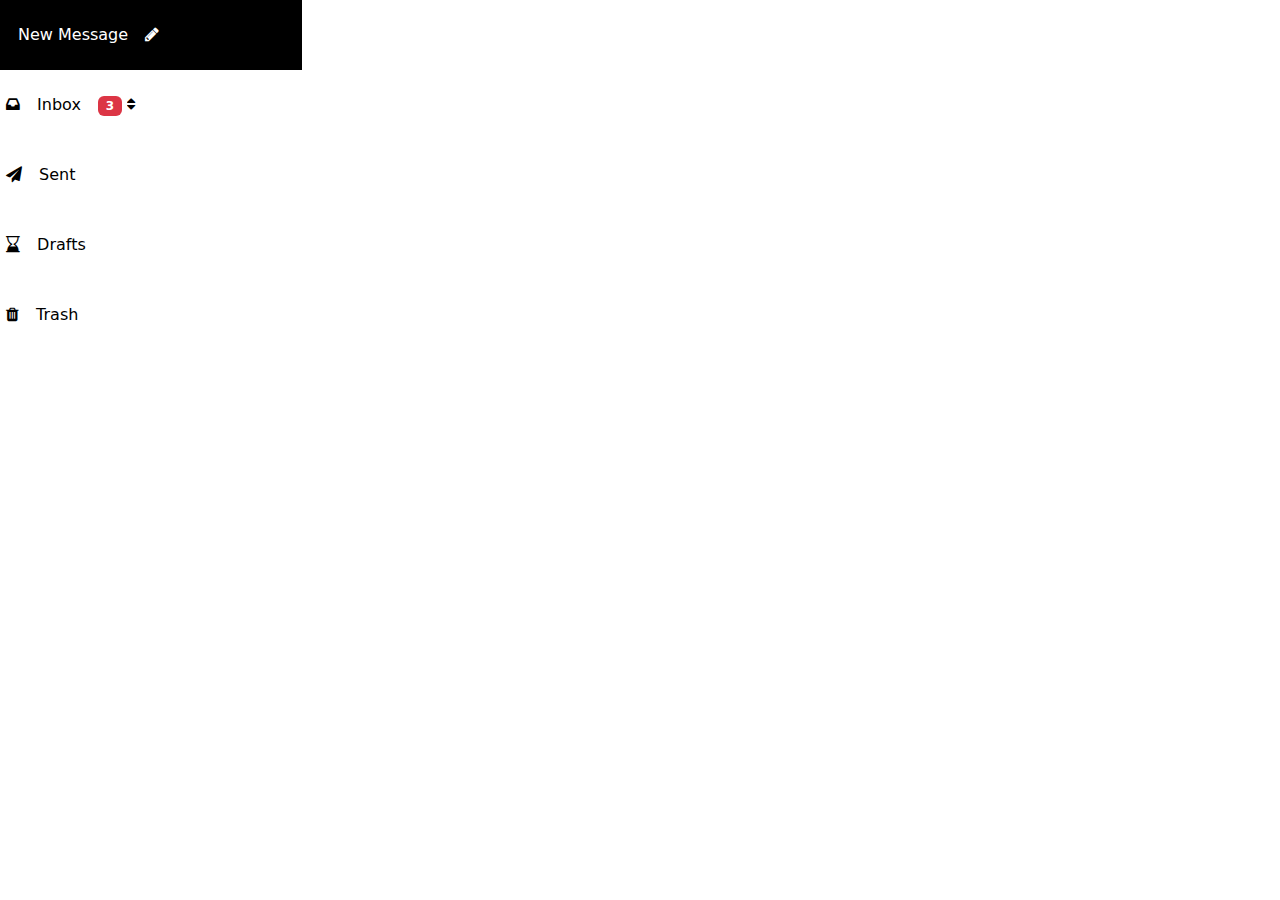
<file: FInal_WebDisign-main/FInal_WebDisign-main/FInal_Web Design/Index.html>
<!DOCTYPE html>
<html lang="en">

<head>
  <meta charset="UTF-8">
  <meta name="viewport" content="width=device-width, initial-scale=1.0">
  <title>Final WebDisgn😴</title>
  <link href="https://cdn.jsdelivr.net/npm/bootstrap@5.3.3/dist/css/bootstrap.min.css" rel="stylesheet"
    integrity="sha384-QWTKZyjpPEjISv5WaRU9OFeRpok6YctnYmDr5pNlyT2bRjXh0JMhjY6hW+ALEwIH" crossorigin="anonymous">
  <script src="https://cdn.jsdelivr.net/npm/bootstrap@5.3.3/dist/js/bootstrap.bundle.min.js"
    integrity="sha384-YvpcrYf0tY3lHB60NNkmXc5s9fDVZLESaAA55NDzOxhy9GkcIdslK1eN7N6jIeHz"
    crossorigin="anonymous"></script>
  <link rel="stylesheet" href="index.css">
  <link rel="stylesheet" href="https://cdnjs.cloudflare.com/ajax/libs/font-awesome/4.7.0/css/font-awesome.css">
</head>

<body>
  <section class="row">
    <span id="Bside" onclick="openerr()">&#9776;Menu</span>
    <menu id="Menuu" class="col-3">
      <div id="Menucloser" onclick="closerr()">&times;close</div>
      <button id="NeMessageB"><a style="color: white;" href="#">New Message</a> <i class="fa fa-pencil"
          aria-hidden="true"></i></button>

      <button id="Inbox" onclick="slidingInbox()"><i class="fa fa-inbox" aria-hidden="true"></i>
        <a href="#"> Inbox</a>
        <span id="Badage" class="badge bg-danger">3</span>
        <i style="display: none; transform: scale(0.9);" class="fa fa-sort-desc" aria-hidden="true"></i>
        <i style="transform: scale(0.9);" class="fa fa-sort" aria-hidden="true"></i>
      </button>
      <!-- 👇 کشوی دکمه اینباکس که محتواش توسط جاوااسکرپیت صدا میشن -->
      <div id="dropdownInbox" class="dropdownInbox">
        <div  class="ContentDroper">
          <img id="ImageinboxOne" src="Images/user-profile-icon-free-vector.jpg" alt="">
          <span id="NameinboxOne"></span>
          <p id="SubjectinboxOne"></p>
          <div id="TextinboxOne"></div>
        </div>
        <div  class="ContentDroper">
          <img id="ImageinboxTwo" src="Images/icon-256x256.png" alt="">
          <span id="NameinboxTwo" style="margin-left: 7px;"></span>
          <div id="TextinboxTwo"></div>
        </div>
        <div  class="ContentDroper">
          <img id="ImageinboxThree"
            src="Images/female-user-profile-avatar-is-a-woman-a-character-for-a-screen-saver-with-emotions-for-website-and-mobile-app-design-illustration-on-a-white-isolated-background-vector.jpg"
            alt="">
          <span id="NameinboxThree"></span>
          <div id="TextinboxThree"></div>
        </div>
      </div>
      <button>
        <i class="fa fa-paper-plane" aria-hidden="true"></i> <a href="#">Sent</a>
      </button>
      <button>
        <i class="fa fa-hourglass-end" aria-hidden="true"></i>
        <a href="#"> Drafts</a>
      </button>
      <button>
        <i class="fa fa-trash" aria-hidden="true"></i>
        <a href="#">Trash</a>
      </button>
    </menu>
    <article id="articless" class="col-md-9">
      <img src="Images/user-profile-icon-free-vector.jpg" alt="">
      <div style="color: rgb(124, 124, 124);">Subject: Remember Me</div>
      <div id="Time">
        <i class="fa fa-clock-o" aria-hidden="true"></i>
        <a href="#"><b>From Borge Refsness, Sep 27,2015</b></a>
      </div>
      <button>Reply<i class="fa fa-reply" aria-hidden="true"></i></button>
      <button>Forward<i class="fa fa-arrow-right" aria-hidden="true"></i></button>
      <p id="textone">Lorem ipsum, dolor sit amet consectetur adipisicing elit. Vel dolorem nesciunt facere? Unde
        delectus voluptas
        et, praesentium odio numquam quas quod voluptatem quasi exercitationem nobis, rem, beatae quo quia culpa!
        Doloribus vitae illum eum consequatur aut necessitatibus error provident eos eius. Voluptatem odit deleniti,
        asperiores illo consequatur rem qui, suscipit atque ut necessitatibus, ad sit quis optio at illum minus?
        Architecto corrupti hic ut perferendis voluptatibus, amet voluptates. Ullam voluptate, numquam accusamus a
        corporis praesentium fugiat magni earum eos. Officiis dignissimos praesentium aspernatur atque placeat ex
        aliquid sapiente doloremque unde!</p>
      <p>Lorem, ipsum dolor sit amet consectetur adipisicing elit. Accusantium corrupti ea consequuntur sint id officia
        amet minus dolore nisi animi quisquam vel natus quae optio omnis, culpa nihil ab quos.
        Sapiente eos obcaecati, nam facilis illo earum soluta doloremque? Amet quo, accusantium quis veniam distinctio
        temporibus quisquam? Id quo impedit ipsam iste, vel excepturi, aspernatur deserunt quam quis at pariatur.</p>
      <p>Best Regards<br>
        Borge Refsness
      </p>
    </article>
    <article id="articless" class="col-sm-9">
      <img src="Images/icon-256x256.png" alt="">
      <div style="color: rgb(124, 124, 124);">Subject: None</div>
      <div id="Time">
        <i class="fa fa-clock-o" aria-hidden="true"></i>
        <a href="#"><b>From Jane Doe, Sep 25,2015</b></a>
      </div>
      <button>Reply<i class="fa fa-reply" aria-hidden="true"></i></button>
      <button>Forward<i class="fa fa-arrow-right" aria-hidden="true"></i></button>
      <p id="texttwo">Lorem, ipsum dolor sit amet consectetur adipisicing elit. Accusantium corrupti ea consequuntur
        sint id officia
        amet minus dolore nisi animi quisquam vel natus quae optio omnis, culpa nihil ab quos.
        Sapiente eos obcaecati, nam facilis illo earum soluta doloremque? Amet quo, accusantium quis veniam distinctio
        temporibus quisquam? Id quo impedit ipsam iste, vel excepturi, aspernatur deserunt quam quis at pariatur.</p>
      <p>Forever yours<br>
        Jane
      </p>
    </article>
    <article id="articless" class="col-9">
      <img
        src="Images/female-user-profile-avatar-is-a-woman-a-character-for-a-screen-saver-with-emotions-for-website-and-mobile-app-design-illustration-on-a-white-isolated-background-vector.jpg"
        alt="">
      <div style="color: rgb(124, 124, 124);">Subject: None</div>
      <div id="Time">
        <i class="fa fa-clock-o" aria-hidden="true"></i>
        <a href="#"><b>From John Doe, Sep 23,2015</b></a>
      </div>
      <button>Reply<i class="fa fa-reply" aria-hidden="true"></i></button>
      <button>Forward<i class="fa fa-arrow-right" aria-hidden="true"></i></button>
      <p id="textthr">Welcome.</p>
      <p>That's is!</p>
    </article>
    <div id="Modal" class="modal">
      <div class="modalcontent">
        <div id="header">
          <div id="texthead">Send</div>
          <span class="closer">&times;</span>
        </div>
        <form action="#">
          <label for="Email">To</label>
          <input type="email" name="email" placeholder="example@gmail.com" required>
          <label for="From">From</label>
          <input type="text" placeholder="example@gmail.com" required>
          <label for="Subject">Subject</label>
          <input type="text">
          <input type="text" name="message" id="message" placeholder="What's on your mind?">
          <div>
            <button type="reset" id="reset">Cancel<i class="fa fa-times" aria-hidden="true"></i></button>
            <button type="submit" id="send">Send<i class="fa fa-paper-plane" aria-hidden="true"></i></button>
          </div>
        </form>
      </div>
    </div>
  </section>
  <div id="noDevicesupported">
    <div>No Device Supported</div>
  </div>
  <script src="Script.js"></script>
</body>

</html>
</file>
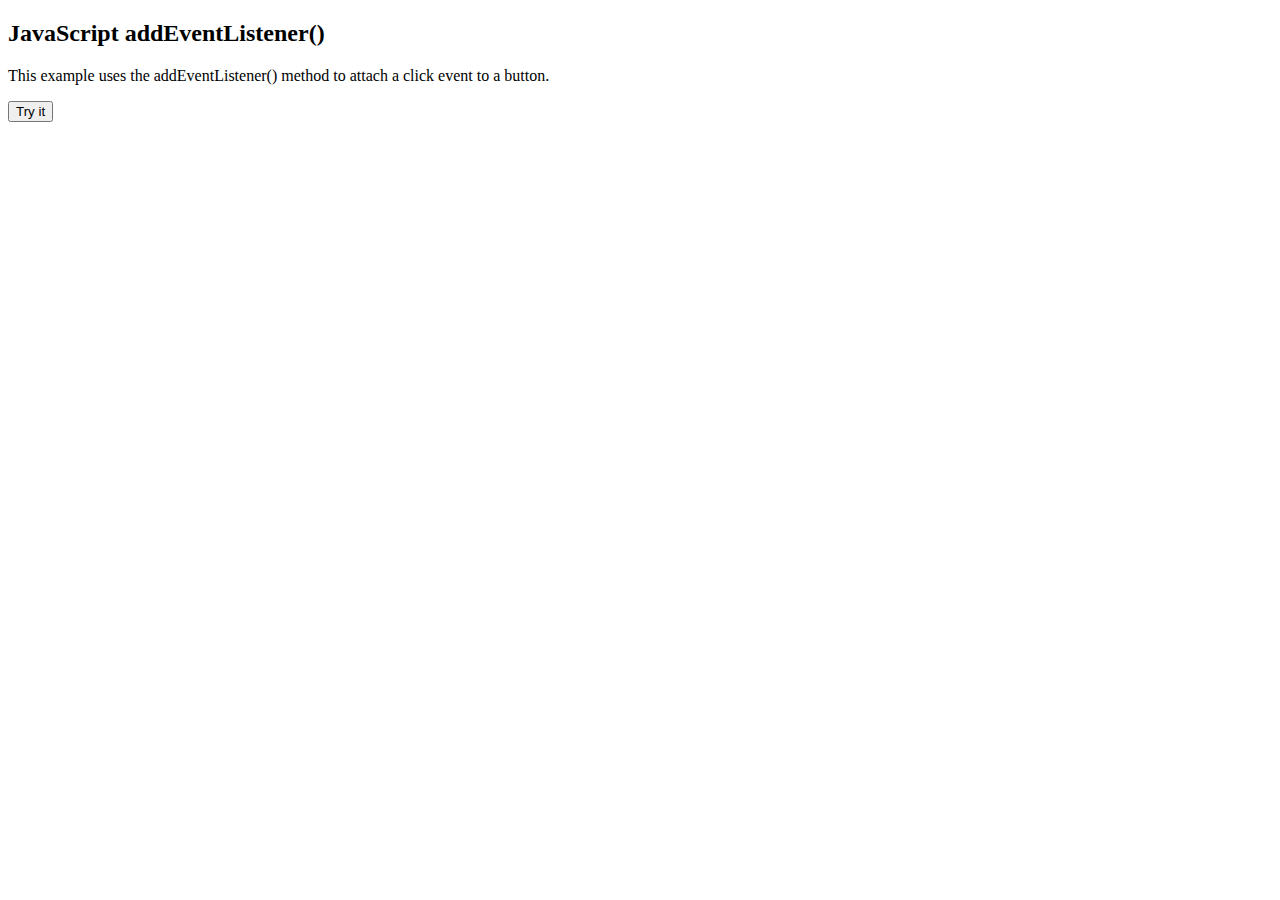
<file: FINAL EXAMIN- SEPTEMBER 2024/46-event/01.html>
<!DOCTYPE html>
<html>
<body>

<h2>JavaScript addEventListener()</h2>

<p>This example uses the addEventListener() method to attach a click event to a button.</p>

<button id="myBtn" >Try it</button>

<p id="demo"></p>

<script>
document.getElementById("myBtn").addEventListener("click", displayDate);

function displayDate() {
  document.getElementById("demo").innerHTML = Date();
}

</script>

</body>
</html>
</file>
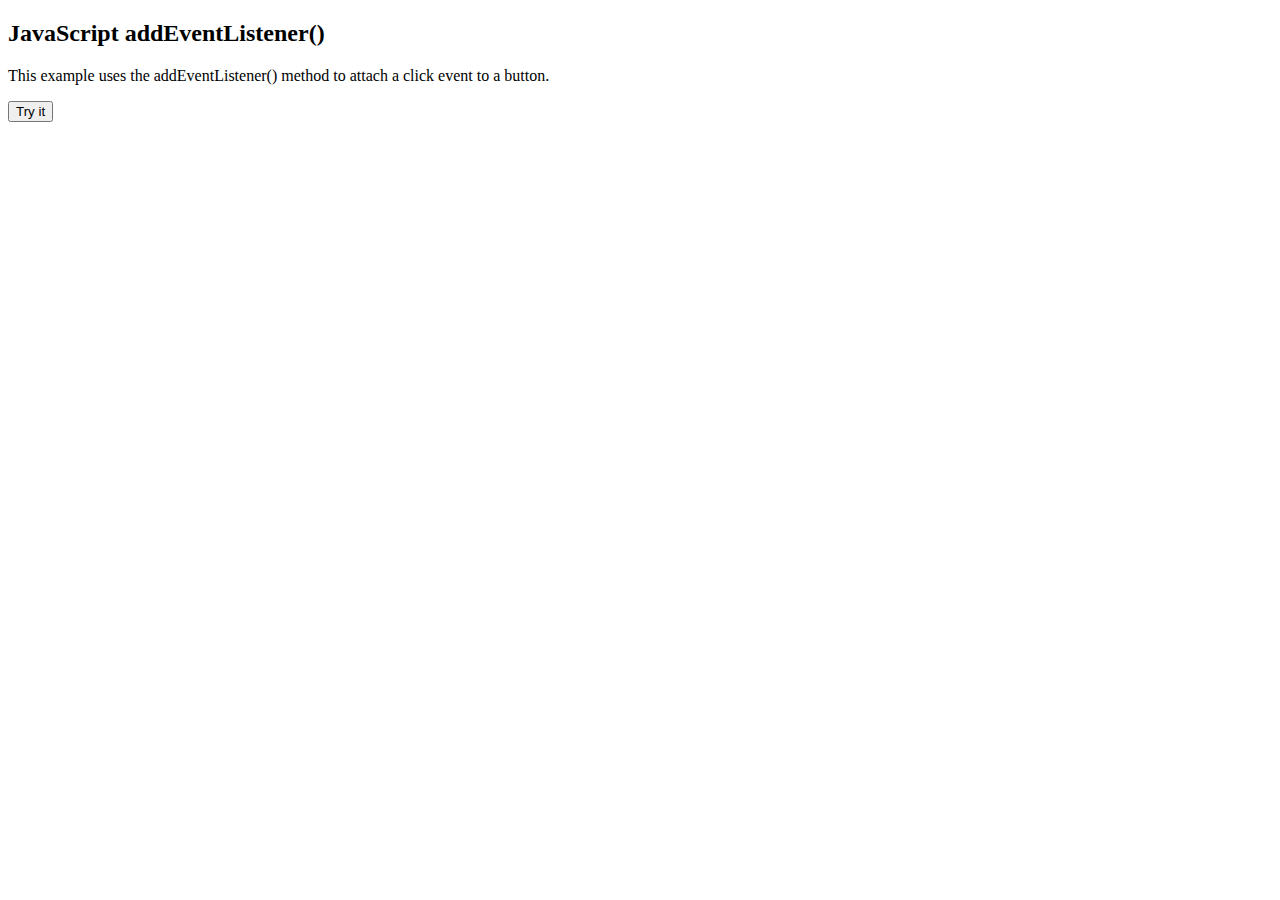
<file: FINAL EXAMIN- SEPTEMBER 2024/46-event/02.html>
<!DOCTYPE html>
<html>
<body>

<h2>JavaScript addEventListener()</h2>

<p>This example uses the addEventListener() method to attach a click event to a button.</p>

<button id="myBtn">Try it</button>

<script>
document.getElementById("myBtn").addEventListener("click", function() {
  alert("Hello World!");
});
</script>

</body>
</html>
</file>
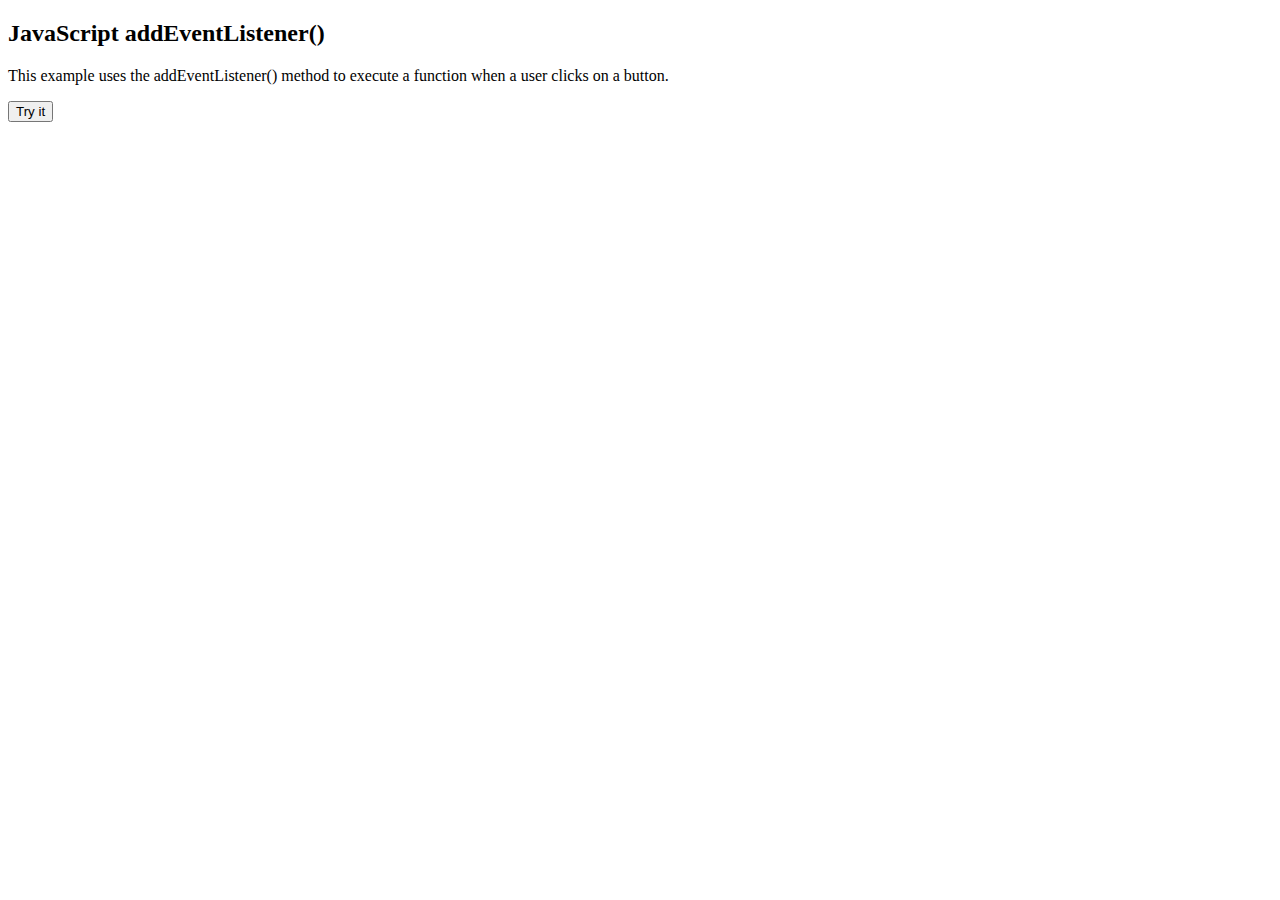
<file: FINAL EXAMIN- SEPTEMBER 2024/46-event/03.html>
<!DOCTYPE html>
<html>
<body>

<h2>JavaScript addEventListener()</h2>

<p>This example uses the addEventListener() method to execute a function when a user clicks on a button.</p>

<button id="myBtn">Try it</button>

<script>
document.getElementById("myBtn").addEventListener("click", myFunction);

function myFunction() {
  alert ("Hello World!");
}
</script>

</body>
</html>
</file>
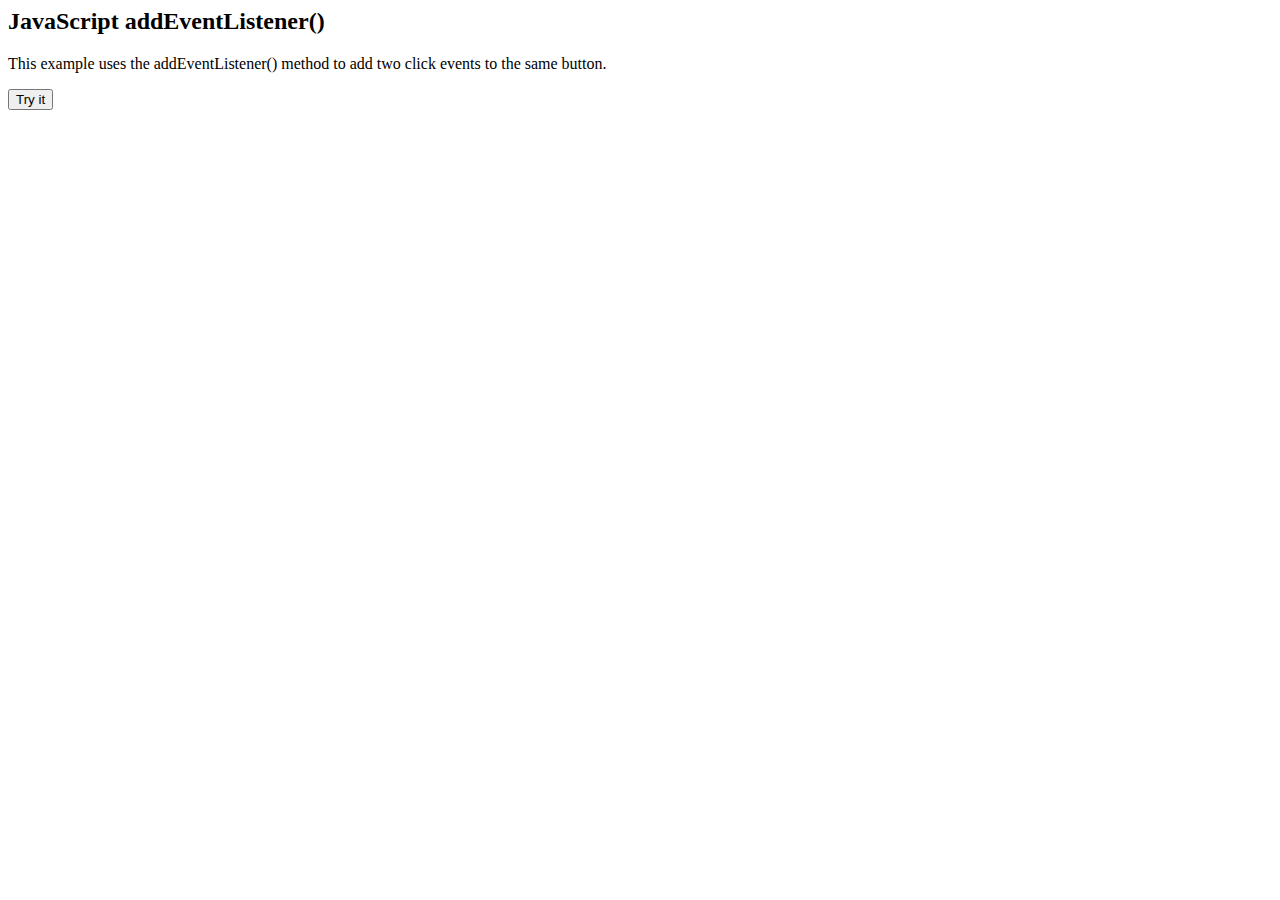
<file: FINAL EXAMIN- SEPTEMBER 2024/46-event/04.html>
<html>
<body>

<h2>JavaScript addEventListener()</h2>

<p>This example uses the addEventListener() method to add two click events to the same button.</p>

<button id="myBtn">Try it</button>

<script>
var x = document.getElementById("myBtn");
x.addEventListener("click", myFunction);
x.addEventListener("click", someOtherFunction);

function myFunction() {
  alert ("Hello World!");
}

function someOtherFunction() {
  alert ("This function was also executed!");
}
</script>

</body>
</html>
</file>
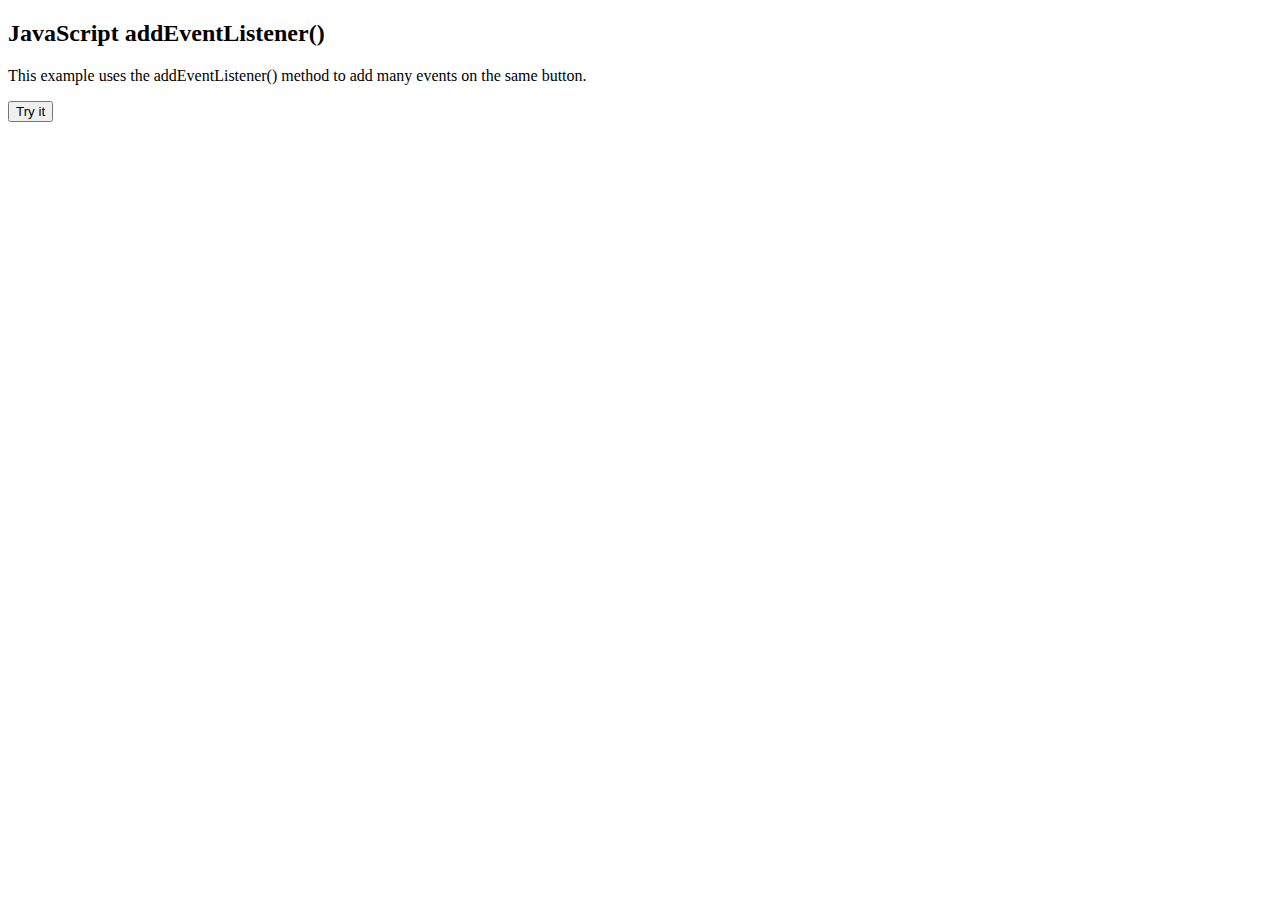
<file: FINAL EXAMIN- SEPTEMBER 2024/46-event/05.html>
<!DOCTYPE html>
<html>
<body>

<h2>JavaScript addEventListener()</h2>

<p>This example uses the addEventListener() method to add many events on the same button.</p>

<button id="myBtn">Try it</button>

<p id="demo"></p>

<script>
var x = document.getElementById("myBtn");
x.addEventListener("mouseover", myFunction);
x.addEventListener("click", mySecondFunction);
x.addEventListener("mouseout", myThirdFunction);

function myFunction() {
  document.getElementById("demo").innerHTML += "Moused over!<br>";
}

function mySecondFunction() {
  document.getElementById("demo").innerHTML += "Clicked!<br>";
}

function myThirdFunction() {
  document.getElementById("demo").innerHTML += "Moused out!<br>";
}
</script>

</body>
</html>
</file>
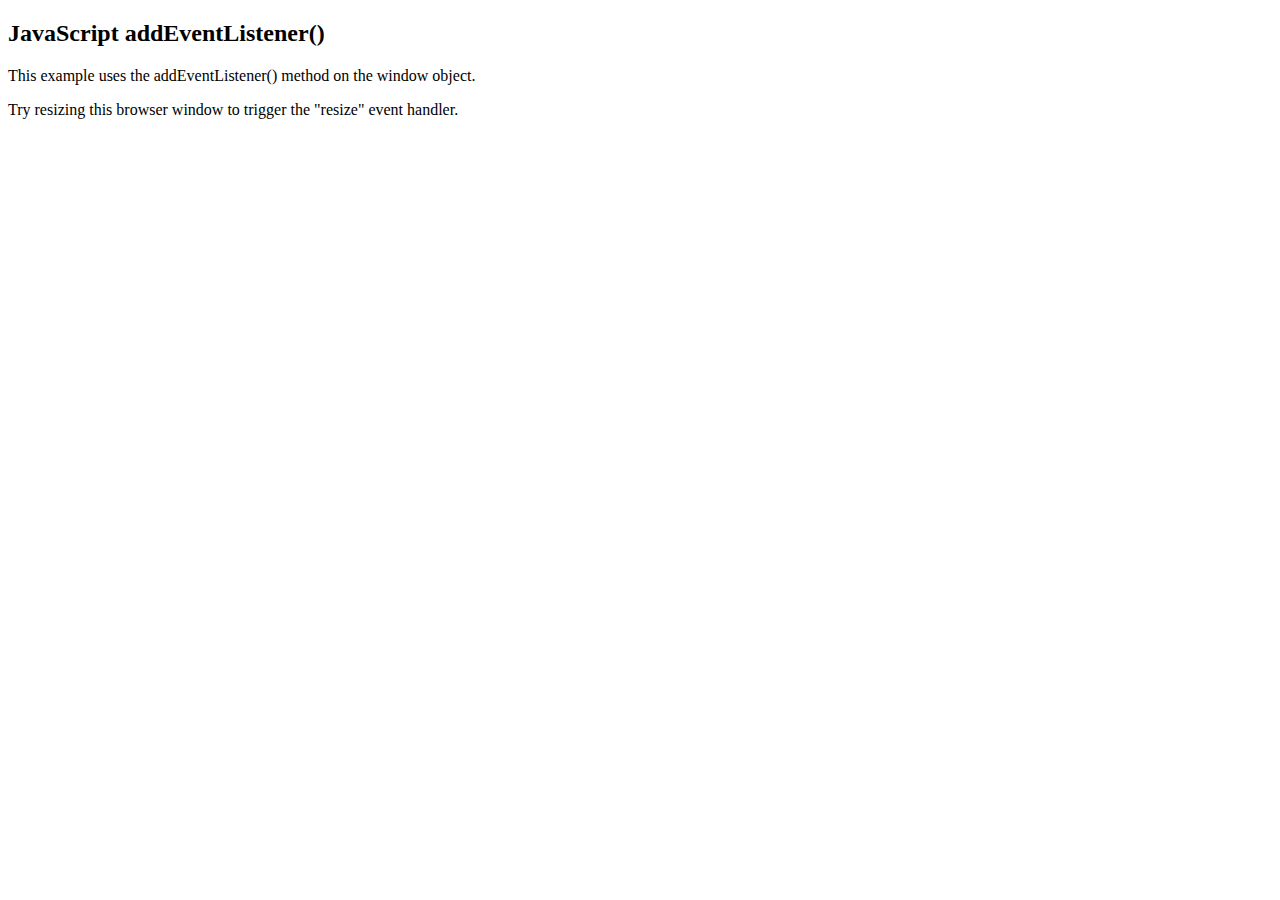
<file: FINAL EXAMIN- SEPTEMBER 2024/46-event/06.html>
<!DOCTYPE html>
<html>
<body>

<h2>JavaScript addEventListener()</h2>

<p>This example uses the addEventListener() method on the window object.</p>

<p>Try resizing this browser window to trigger the "resize" event handler.</p>

<p id="demo"></p>

<script>
window.addEventListener("resize", function(){
  document.getElementById("demo").innerHTML = Math.random();
});
</script>

</body>
</html>
</file>
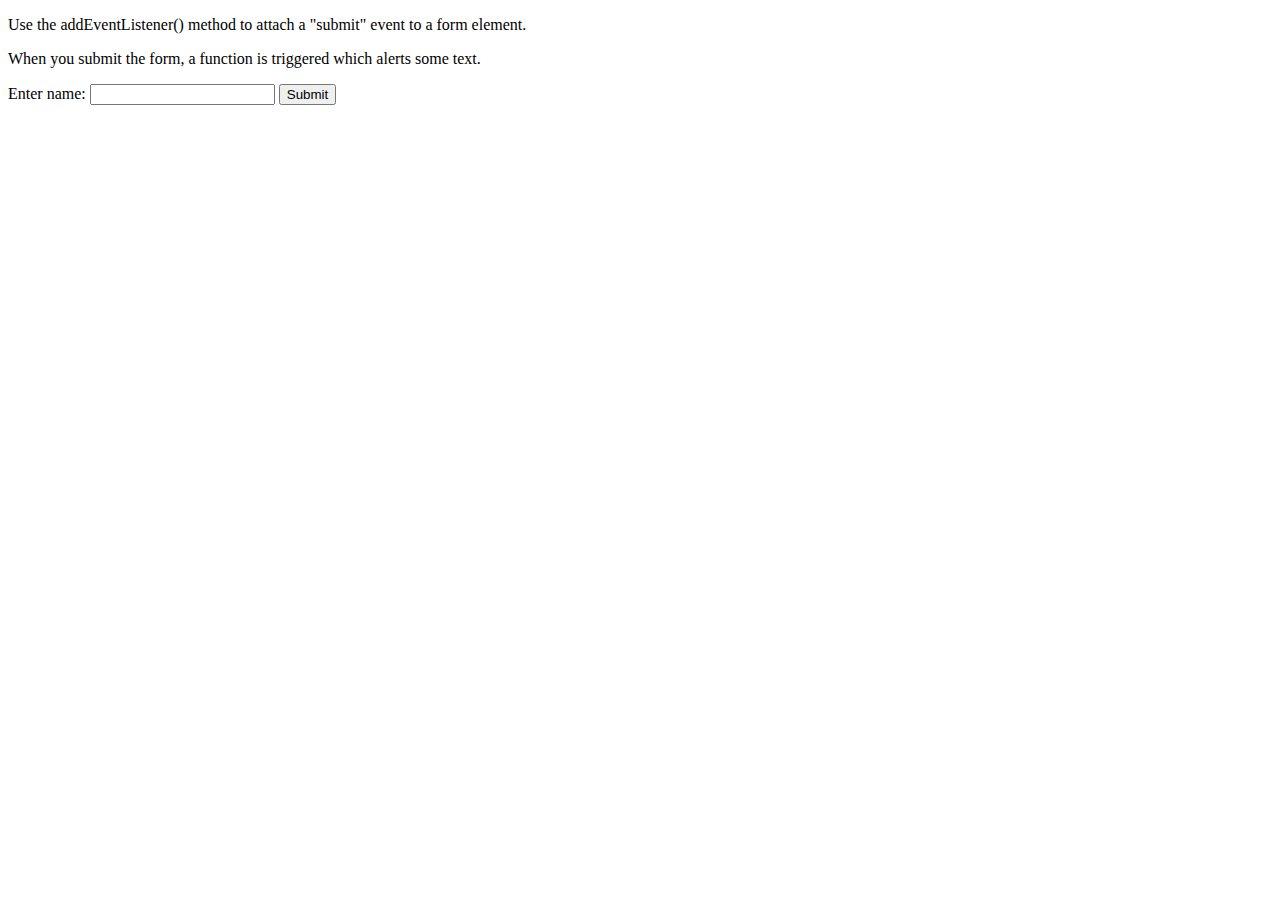
<file: FINAL EXAMIN- SEPTEMBER 2024/46-event/07.html>
<!DOCTYPE html>
<html>
<body>

<p>Use the addEventListener() method to attach a "submit" event to a form element.</p>

<p>When you submit the form, a function is triggered which alerts some text.</p>

<form id="myForm" action="/action_page.php">
  Enter name: <input type="text" name="fname">
  <input type="submit" value="Submit">
</form>

<script>
document.getElementById("myForm").addEventListener("submit", myFunction);

function myFunction() {
  alert("The form was submitted");
}
</script>

</body>
</html>
</file>
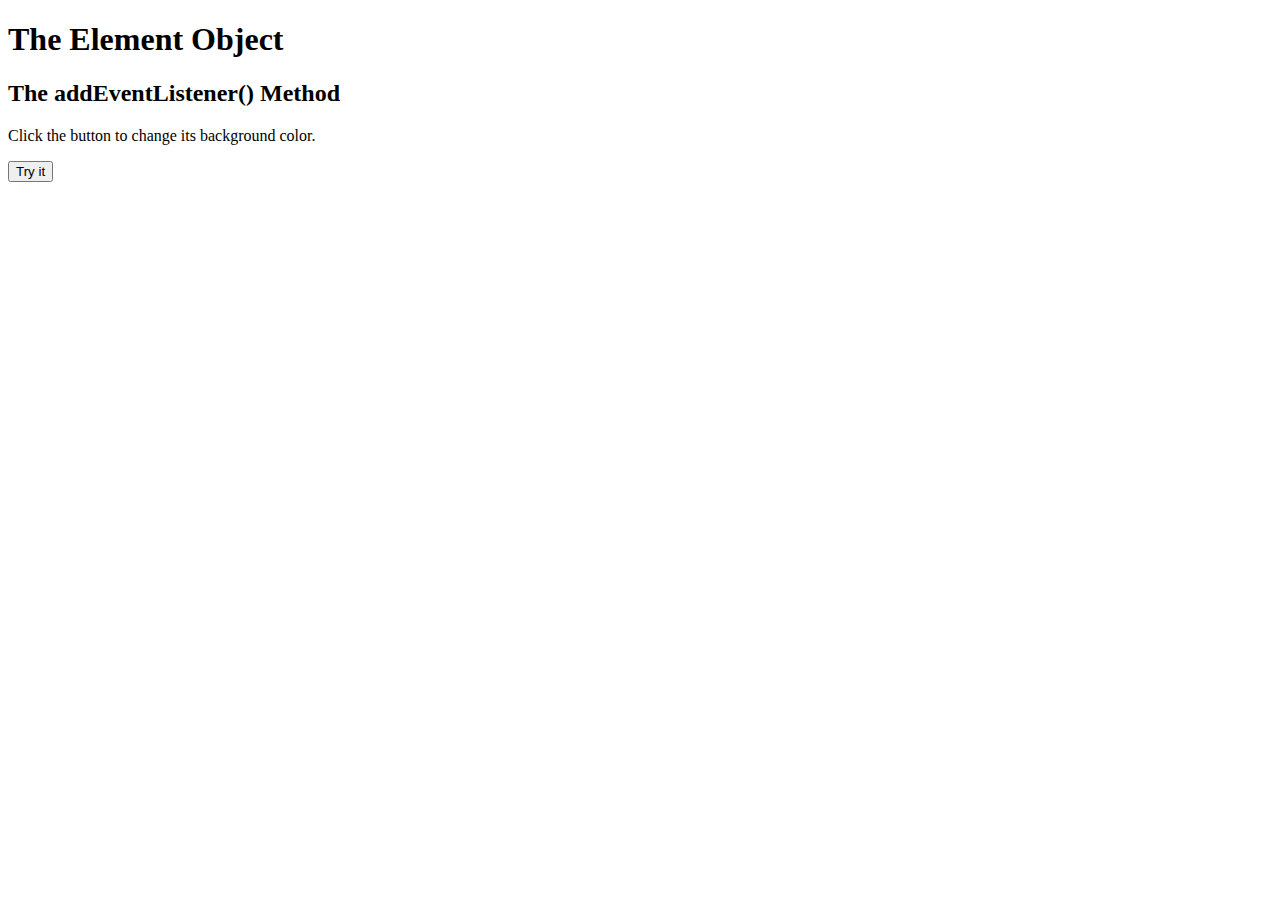
<file: FINAL EXAMIN- SEPTEMBER 2024/46-event/08.html>
<!DOCTYPE html>
<html>
<body>

<h1>The Element Object</h1>
<h2>The addEventListener() Method</h2>

<p>Click the button to change its background color.</p>

<button id="myBtn">Try it</button>


<script>
document.getElementById("myBtn").addEventListener("click", function() {
  this.style.backgroundColor = "red";
});
</script>

</body>
</html>
</file>
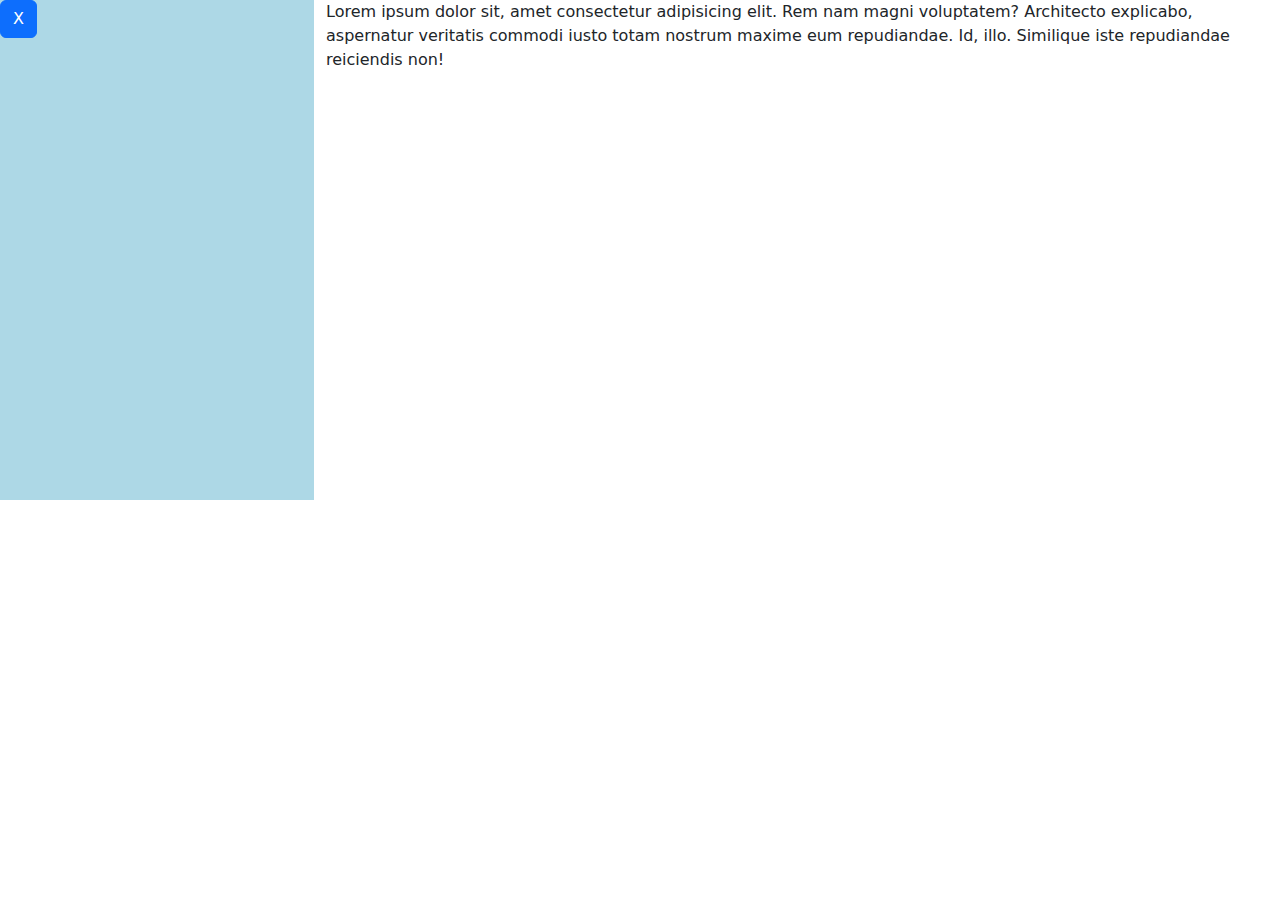
<file: FINAL EXAMIN- SEPTEMBER 2024/46-event/09.html>
<!DOCTYPE html>
<html lang="en">

<head>
    <meta charset="UTF-8">
    <meta name="viewport" content="width=device-width, initial-scale=1.0">
    <link href="https://cdn.jsdelivr.net/npm/bootstrap@5.3.3/dist/css/bootstrap.min.css" rel="stylesheet"
        integrity="sha384-QWTKZyjpPEjISv5WaRU9OFeRpok6YctnYmDr5pNlyT2bRjXh0JMhjY6hW+ALEwIH" crossorigin="anonymous">
    <script src="https://cdn.jsdelivr.net/npm/bootstrap@5.3.3/dist/js/bootstrap.bundle.min.js"
        integrity="sha384-YvpcrYf0tY3lHB60NNkmXc5s9fDVZLESaAA55NDzOxhy9GkcIdslK1eN7N6jIeHz"
        crossorigin="anonymous"></script>
    <title>Document</title>
    <style>
        #rightsidebar {
            background-color: lightblue;
            height: 500px;
            transition: width 2s;

        }

    </style>

</head>

<body>
    <div class="row">

        <div class="col-3" id="rightsidebar">
            <button type="button" class="btn btn-primary" id="close">X</button>

        </div>
        <div class="col-9">
            Lorem ipsum dolor sit, amet consectetur adipisicing elit. Rem nam magni voluptatem? Architecto explicabo,
            aspernatur veritatis commodi iusto totam nostrum maxime eum repudiandae. Id, illo. Similique iste
            repudiandae reiciendis non!
        </div>

    </div>
</body>
<script>
        document.getElementById("close").addEventListener("click", sidebarcloser);

    function sidebarcloser() {
        document.getElementById("rightsidebar").style.display = 'none';

}
</script>
</html>
</file>
<file: FInal_WebDisign-main/FInal_WebDisign-main/FInal_Web Design/index.css>
* {
    box-sizing: border-box;
}

menu {
    width: 250px;
    height: 350px;
}

#Menucloser {
    background-color: #e1e1e1;
    display: none;
    font-size: 25px;
}

/* 
تلاشم بر این بود کمتر داخل سی اس اس آیدی و کلاس بدم تا فهمش سخت نشه سعی کردم آدرس استفاده کنم مثل منو<باتن */

menu>button {
    text-align: left;
    background-color: white;
    width: 100%;
    height: 20%;
    border: none;
}

menu>button>a {
    color: black;
    padding: 12px;
    text-decoration: none;
}

#NeMessageB {
    color: white;
    background-color: rgb(106, 106, 106);
}

#NeMessageB:hover {
    background-color: black;
}

button:hover {
    background-color: rgb(206, 206, 206);
}

menu>i {
    transform: scale(1.1);
}

#Bside {
    display: none;
    font-size: 30px;
    cursor: pointer
}

article {
    display: none;
}

article>img {
    max-width: 20%;
    object-fit: contain;

}

article>div>i {
    transform: scale(1.5);
    margin-right: 5px;
}

#Time>a {
    color: black;
    text-decoration: none;
    font-size: 24px;
}

#Time {
    margin-top: 8px;
}

article>button {
    padding: 6px 25px;
    border: none;
    background-color: rgb(235, 235, 235);
    margin-right: 5px;
    margin-bottom: 50px;
    margin-top: 12px;
}

article>button>i {
    margin-left: 15px;
}

.dropdownInbox {
    display: none;
}

.ContentDroper {
    padding: 10px 15px;
    border-bottom: 1px solid rgb(209, 208, 208);
}

.ContentDroper>img {
    max-width: 20%;
    object-fit: contain;
}

.ContentDroper>span {
    color: rgb(163, 163, 163);
}

.ContentDroper:hover {
    cursor: pointer;
    background-color: rgb(235, 235, 235);
}

/* modal اینجاست */
.modal {
    display: none;
    position: fixed;
    z-index: 1;
    left: 0;
    top: 0;
    width: 100%;
    height: 100%;
    background-color: rgba(0, 0, 0, 0.6);
    backdrop-filter: blur(3px);
}

.modalcontent {
    position: absolute;
    top: 50%;
    left: 50%;
    background-color: #fefefe;
    transform: translate(-50%, -50%);
    width: 60%;
    max-width: 800px;
    /*vh*/
    max-height: 500px;
    height: auto;
}

form {
    padding: 30px;
}

form>label {
    font-weight: bold;
    font-size: 14.5px;
}

form>label,
form>input {
    display: block;

}

form>input {
    width: 100%;
    height: 30px;
}

#header {
    padding: 15px;
    background-color: #ff0000;
}

#texthead {
    padding-left: 10px;
    color: white;
    font-size: 30px;
}

form>div>button {
    padding: 5px 15px;
    border: none;
    margin-top: 15px;
}

form>div>button>i {
    margin-left: 5px;
}

#message {
    color: rgb(144, 144, 144);
    margin-top: 10px;
    height: 130px;
}

#reset {
    background-color: #ff0000;
    color: white;
}

#reset>a {
    color: white;
}

#send {
    float: right;
}

#send,
#send>a {
    color: rgb(0, 0, 0);
}

.closer {
    position: absolute;
    transition: 0.5s;
    top: 2px;
    right: 35px;
    color: #ffffff;
    font-size: 50px;
    font-weight: bold;
}

.closer:hover,
.closer:focus {
    color: #4c4c4c;
    cursor: pointer;
    transform: scale(1.5);
    text-decoration: none;

}
#noDevicesupported{
    background-color: black;
    color: white;
    font-size: 30px;
    z-index: 2;
    position: relative;
    width: 100%;
    height: 100vh;
    display: none;
}

/* media اینجاست */
/*محکم کاری برای اسکرول شدن منو و متن ها*/
@media screen and (max-height: 470px) {
    menu {
        overflow: scroll;
    }
}

@media screen and (max-height: 649px) {
    article {
        overflow: scroll;
    }
}

@media screen and (max-width: 780px) {
    menu {
        width: 90%;
        height: 100%;
        display: none;
        position: fixed;
        z-index: 1;
        overflow-y: auto;
        background-color: rgb(255, 255, 255);
    }

    #Menuu {
        width: 90%;
    }

    menu>button {
        height: 7%;
        font-size: 12px;
        
    }

    #Menucloser {
        display: block;
    }

    #Bside {
        display: block;
    }
    .modalcontent{
        max-width: 900px;
        width:75% ;
    }
    form{
        padding: 15px;
    }
    form>label{
        font-size: 11px;
    }
}

@media screen and (max-width: 630px) {
    menu {
        width: 80%;
        max-width: 500px;
    }

    menu>button {
        font-size: 10px;
        height: 6%;
    }

    #Menucloser {
        font-size: 15px;

    }

    form>label {
        font-weight: bold;
        font-size: 12px;
    }

    form>input {
        width: 100%;
        height: 15px;
    }

    #header {
        padding: 7px;
    }

    #texthead {
        padding-left: 10px;
        color: white;
        font-size: 23px;
    }

    form>div>button {
        padding: 3px 11px;
        border: none;
        margin-top: 10px;
    }

    .closer {
        font-size: 30px;
    }

    #ContentDroper {
        padding: 5px 10px;
        border-bottom: 1px solid rgb(209, 208, 208);
        max-height: 155px;
        overflow: hidden;
    }

    #ContentDroper>p {
        font-size: 11px;
    }

    #ContentDroper>img {
        max-width: 20%;
        object-fit: contain;

    }

    #ContentDroper>div {
        font-size: 10px;

    }

    #ContentDroper>span {
        font-size: 10px;

    }

}

@media screen and (max-width: 448px) {
    #Badage {
        transform: scale(0.7);
    }

}
@media screen and (max-width: 250px){
#noDevicesupported{
display: block;
}
#Bside{
    display: none;
}
}
</file>
